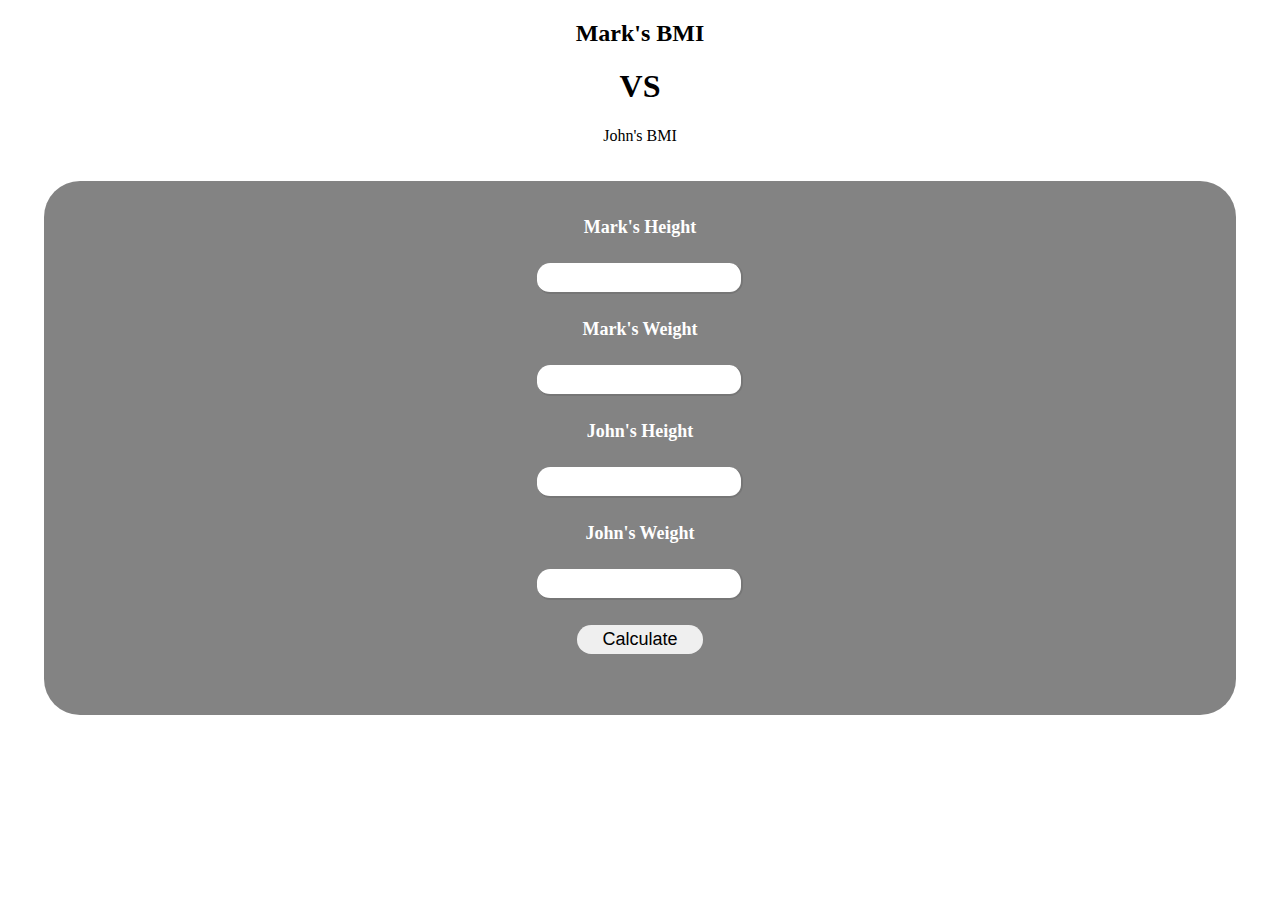
<file: #1.2 BMI/index.html>
<!DOCTYPE html>
<html lang="en">

<head>
    <meta charset="UTF-8">
    <meta name="viewport" content="width=device-width, initial-scale=1.0">
    <title>BMI Calculator</title>
    <link rel="stylesheet" href="components/BMI.css">
</head>
<body>
    <h2>Mark's BMI <h1>VS</h1> John's BMI</h2>
    <div class="body">
        <label for="markHeight">Mark's Height</label>
    <input id="markHeight" type="number">

    <label for="markWeight">Mark's Weight</label>
    <input id="markWeight" type="number">

    <label for="johnHeight">John's Height</label>
    <input id="johnHeight" type="number">

    <label for="johnWeight">John's Weight</label>
    <input id="johnWeight" type="number">

    <button onclick='calculate()'>Calculate</button>
    <div id="output"></div>
    </div>

    <script src="components/BMI.js"></script>
</body>
</html>
</file>
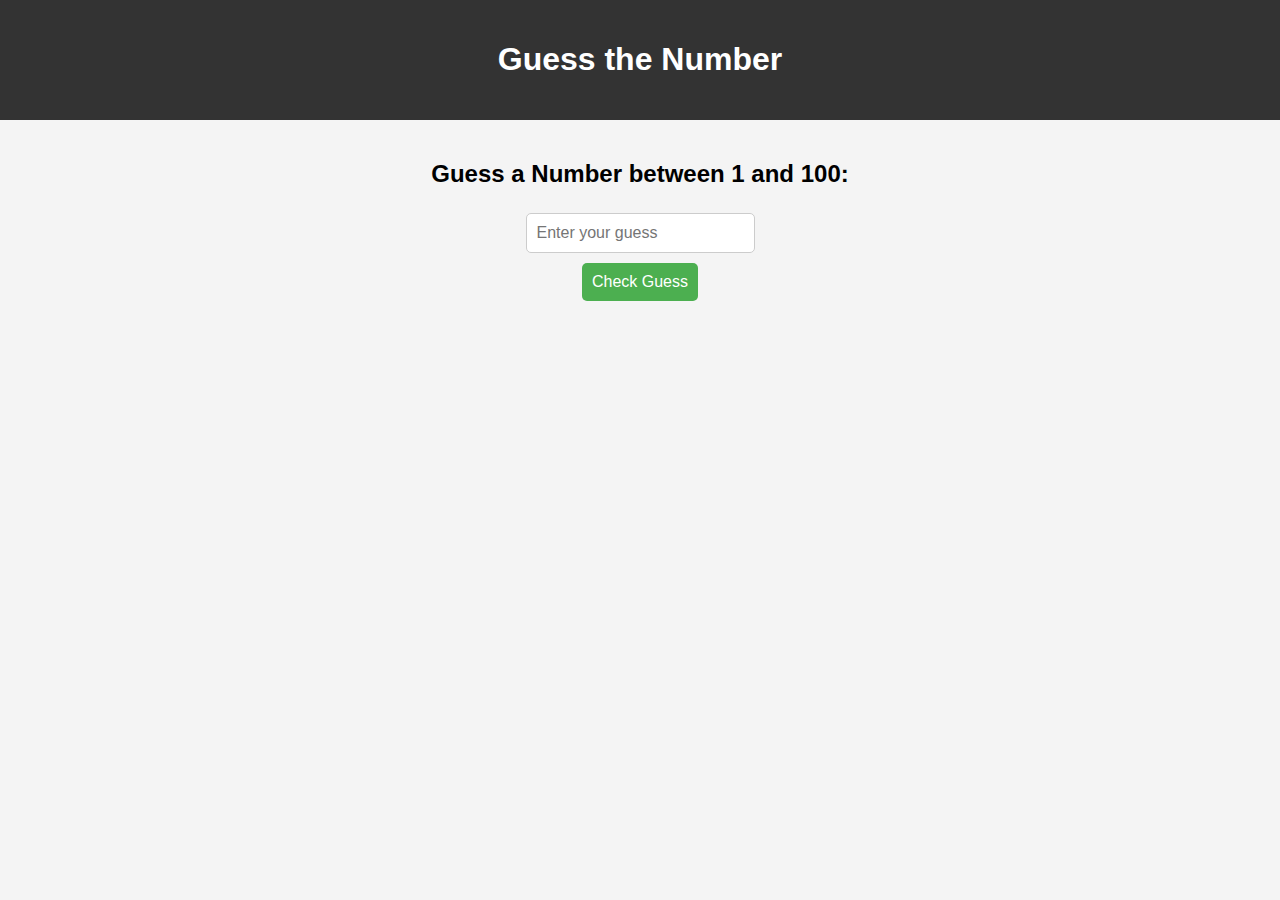
<file: #4 GuessNumber/index.html>
<!DOCTYPE html>
<html lang="en">
<head>
    <meta charset="UTF-8">
    <meta name="viewport" content="width=device-width, initial-scale=1.0">
    <title>Guess the Number</title>
    <link rel="stylesheet" href="components/styling.css">
</head>
<body>
    <header>
        <h1>Guess the Number</h1>
    </header>
    <main>
        <div id="game-section">
            <h2>Guess a Number between 1 and 100:</h2>
            <input type="number" id="user-guess" placeholder="Enter your guess" required>
            <br>
            <button onclick="checkGuess()">Check Guess</button>
            <br>
            <div id="result-message"></div>
        </div>
    </main>

    <script src="components/dynamic.js"></script>
</body>
</html>
</file>
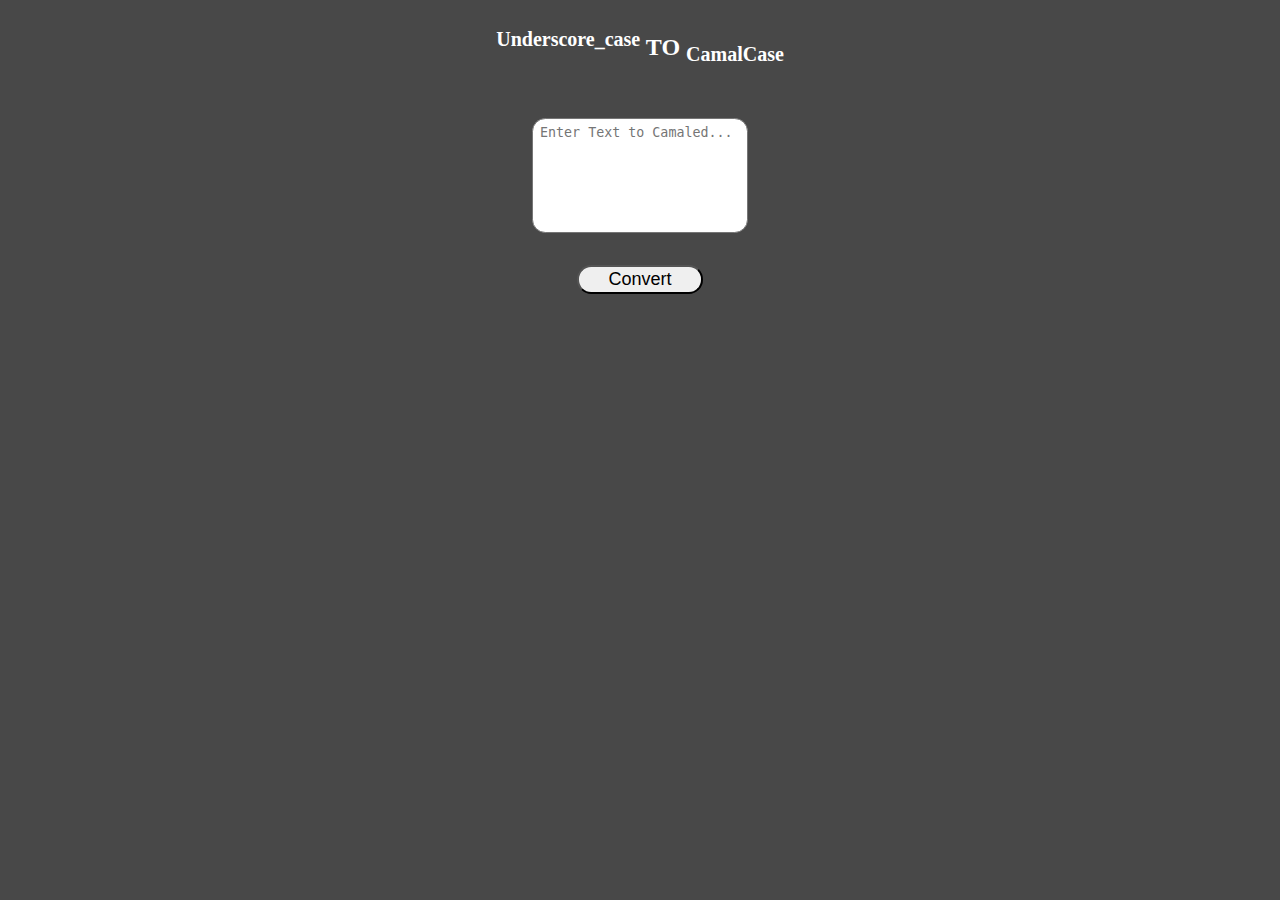
<file: #5.4 _toCamal/index.html>
<!DOCTYPE html>
<html lang="en">
<head>
  <meta charset="UTF-8">
  <meta name="viewport" content="width=device-width, initial-scale=1.0">
  <title>U_CtoCC</title>
  <style>
    .click{
    width: 7em;
    height: 1.6em;
    border-radius: 0.79em;
   
    font-size: large;
    transition: background-color 500ms;
    transition: color 500ms;
}
.click:hover{
    background-color: black;
    color: white;
    transition: background-color 500ms;
    transition: color 500ms;
    border-color: white;
    
}
textarea{
  border-radius: 1em;
  width: 200px;
  height: 100px;
  resize: none;
  padding: .5em;
}
body{
  display: flex;
  flex-direction: column;
  height: fit-content;
  align-items: center;
  color: white;
  gap: 2em;
  background-color: rgb(72, 72, 72);
}
.output{
  color: white;
}
  </style>
</head>
<body>
  <h2><sup>Underscore_case</sup> TO <sub>CamalCase</sub></h2>


<script>
   
    const textArea = document.createElement('textarea');
    const button =  document.createElement('button');
    const outputDiv = document.createElement('div');

    button.setAttribute('class','click');
    button.setAttribute('onclick','convert()');
    button.setAttribute('type','button')
    button.textContent='Convert'

    textArea.setAttribute('class', 'input');
    textArea.setAttribute('placeholder','Enter Text to Camaled...');

    outputDiv.setAttribute('class','output')
    
    document.body.appendChild(textArea);
    document.body.appendChild(button);
    document.body.appendChild(outputDiv)

    function convert() {
      const inputText = textArea.value;
      const convertedText = inputText.replace(/_./g, match => match.charAt(1).toUpperCase());
      outputDiv.textContent = convertedText;
    }

</script>

</body>
</html>
</file>
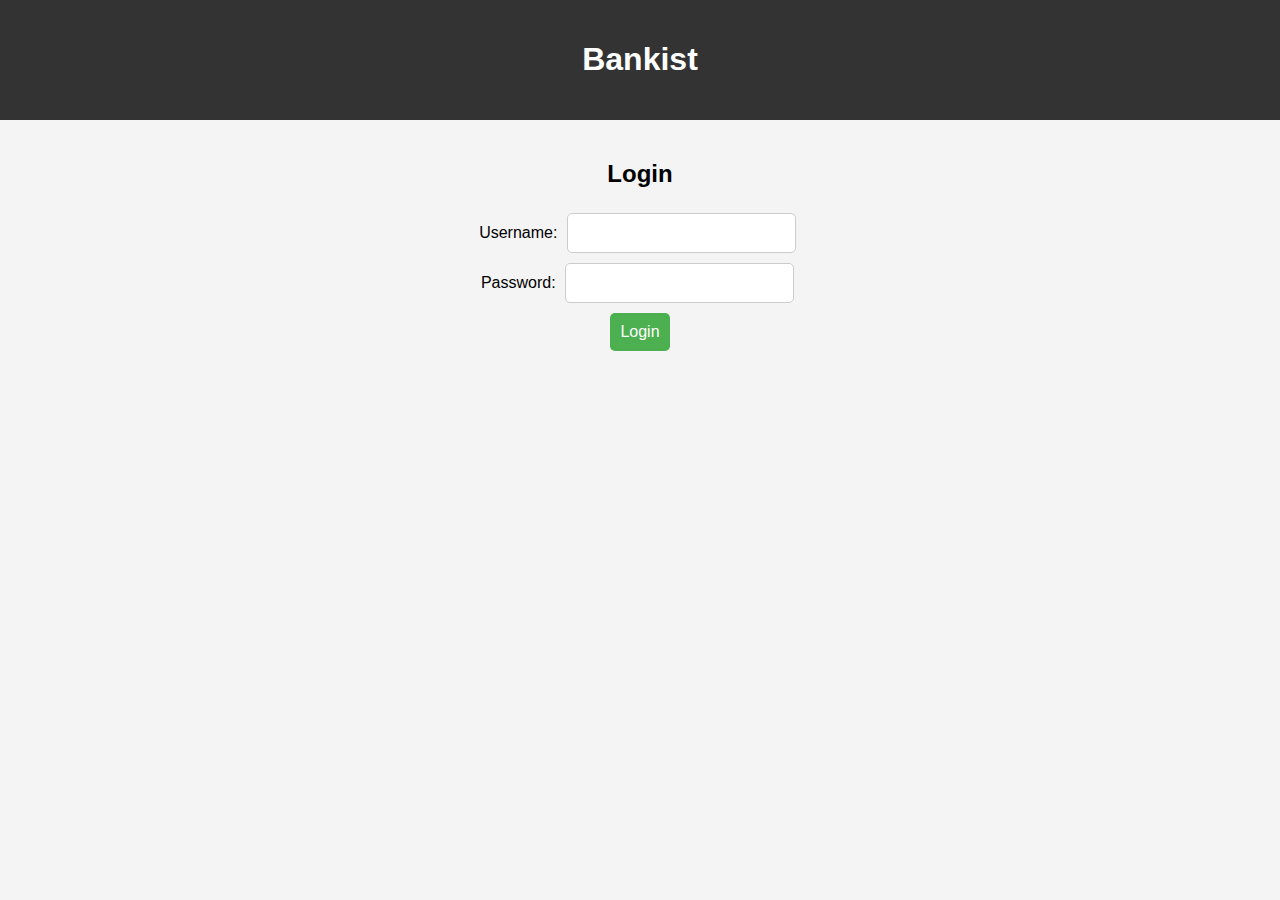
<file: BankistApp/index.html>
<!DOCTYPE html>
<html lang="en">
<head>
    <meta charset="UTF-8">
    <meta name="viewport" content="width=device-width, initial-scale=1.0">
    <title>Bankist</title>
    <link rel="stylesheet" href="components/styling.css">
</head>
<body>
    <header>
        <h1>Bankist</h1>
    </header>
    <main>
        <div id="login-section">
            <h2>Login</h2>
            <label for="username">Username:</label>
            <input type="text" id="username" required>
            <br>
            <label for="password">Password:</label>
            <input type="password" id="password" required>
            <br>
            <button onclick="login()">Login</button>
        </div>

        <div id="account-section" style="display: none;">
            <h2>Welcome, <span id="username-display"></span>!</h2>
            <h3>Your Account Balance: $<span id="balance">1000</span></h3>
            <button onclick="deposit()">Deposit</button>
            <button onclick="withdraw()">Withdraw</button>
            <button onclick="logout()">Logout</button>
        </div>

        <div id="error-message" style="color: red; display: none;">Insufficient funds!</div>
    </main>

    <script src="components/dynamic.js">
        
    </script>
</body>
</html>
</file>
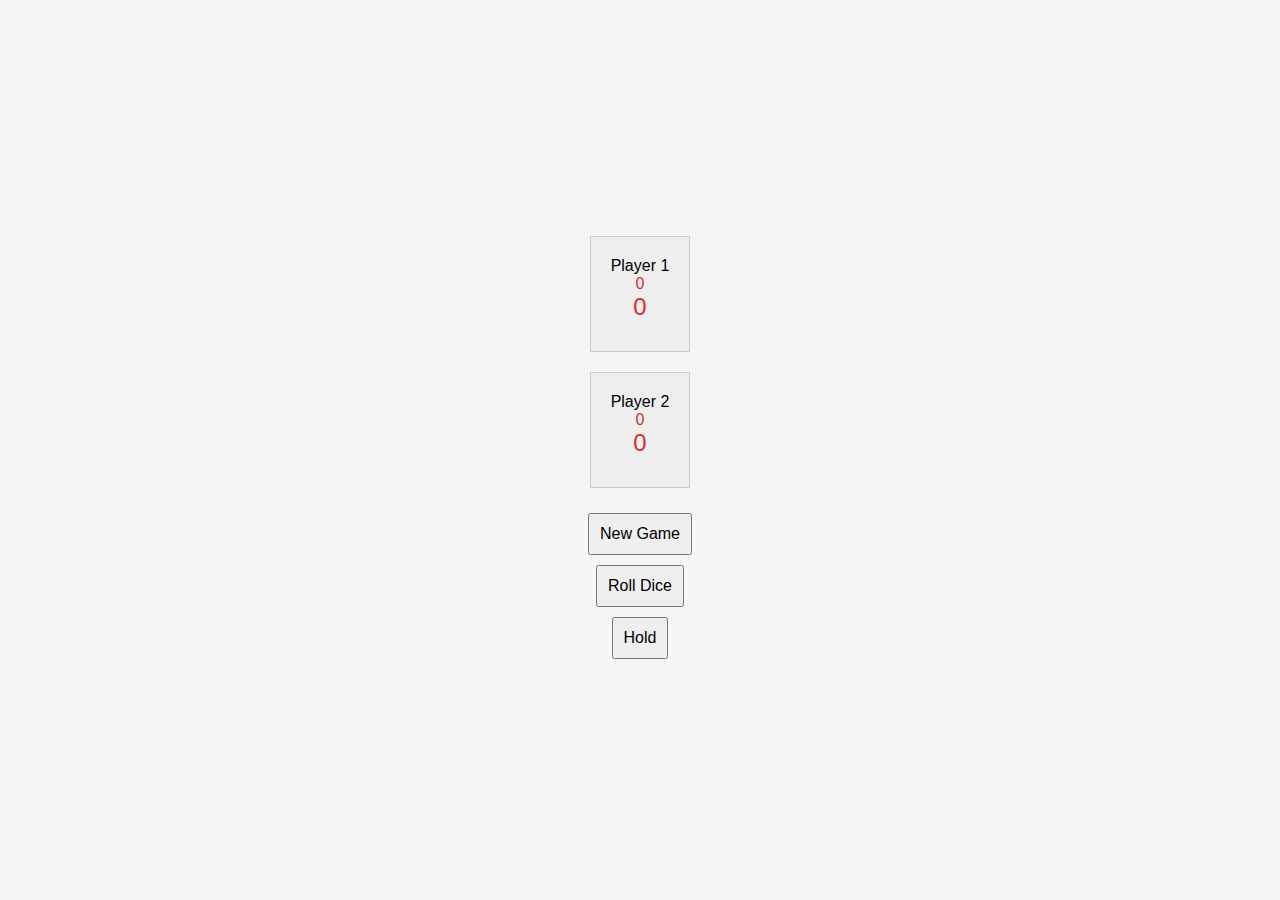
<file: Pig Game/index.html>
<!DOCTYPE html>
<html lang="en">
<head>
  <meta charset="UTF-8">
  <meta name="viewport" content="width=device-width, initial-scale=1.0">
  <title>Pig Game</title>
  <link rel="stylesheet" href="components/styling.css">
</head>
<body>

  <div class="container">
    <div class="player" id="player-0">
      <div class="name">Player 1</div>
      <div class="score" id="score-0">0</div>
      <div class="current" id="current-0">0</div>
    </div>

    <div class="player" id="player-1">
      <div class="name">Player 2</div>
      <div class="score" id="score-1">0</div>
      <div class="current" id="current-1">0</div>
    </div>

    <div class="dice"></div>

    <button class="btn-new" onclick="init()">New Game</button>
    <button class="btn-roll" onclick="rollDice()">Roll Dice</button>
    <button class="btn-hold" onclick="hold()">Hold</button>
  </div>
  <script src="components/dynamic.js"></script>
</body>
</html>
</file>
<file: #1.2 BMI/components/BMI.css>
.body{
    background-color: rgb(131, 131, 131);
    display: flex;
    flex-direction: column;
    align-items: center;
    gap: 1.4em;
    padding: 2em;
    margin: 2em;
    border-radius: 2em;
    color: white;
    font-weight: bold;
    font-size: large;
}
body{
    align-items: center;
    text-align: center;
}
input{
    width: 15em;
    height: 2em;
    border-radius: 1em;
    border-top: none;
    border-left: none;
}
button{
    width: 7em;
    height: 1.6em;
    border-radius: 0.79em;
    border: none;
    font-size: large;
    transition: background-color 500ms;
    transition: color 500ms;
}
button:hover{
    background-color: black;
    color: white;
    transition: background-color 500ms;
    transition: color 500ms;
}
</file>
<file: #4 GuessNumber/components/styling.css>
body {
    font-family: 'Segoe UI', Tahoma, Geneva, Verdana, sans-serif;
    margin: 0;
    padding: 0;
    background-color: #f4f4f4;
}

header {
    background-color: #333;
    color: white;
    padding: 20px;
    text-align: center;
}

main {
    padding: 20px;
    text-align: center;
}

button, input {
    padding: 10px;
    margin: 5px;
    font-size: 16px;
    border-radius: 5px;
    border: 1px solid #ccc;
}

button {
    background-color: #4caf50;
    color: white;
    border: none;
    cursor: pointer;
}

#error-message {
    color: red;
    display: none;
    margin-top: 10px;
}

#account-section {
    display: none;
}
</file>
<file: BankistApp/components/styling.css>
body {
    font-family: 'Segoe UI', Tahoma, Geneva, Verdana, sans-serif;
    margin: 0;
    padding: 0;
    background-color: #f4f4f4;
}

header {
    background-color: #333;
    color: white;
    padding: 20px;
    text-align: center;
}

main {
    padding: 20px;
    text-align: center;
}

button, input {
    padding: 10px;
    margin: 5px;
    font-size: 16px;
    border-radius: 5px;
    border: 1px solid #ccc;
}

button {
    background-color: #4caf50;
    color: white;
    border: none;
    cursor: pointer;
}

#error-message {
    color: red;
    display: none;
    margin-top: 10px;
}

#account-section {
    display: none;
}
</file>
<file: Pig Game/components/styling.css>
body {
  font-family: 'Arial', sans-serif;
  background-color: #f5f5f5;
  margin: 0;
  display: flex;
  align-items: center;
  justify-content: center;
  height: 100vh;
}

.container {
  display: flex;
  flex-direction: column;
  align-items: center;
}

.player {
  background-color: #eee;
  border: 1px solid #ccc;
  padding: 20px;
  margin-bottom: 20px;
  text-align: center;
}

.current {
  font-size: 1.5em;
  color: #d32f2f;
  margin-bottom: 10px;
}

.btn-new, .btn-roll, .btn-hold {
  font-size: 1em;
  padding: 10px;
  margin: 5px;
}
.score{
    color: #d32f2f;
}
</file>
